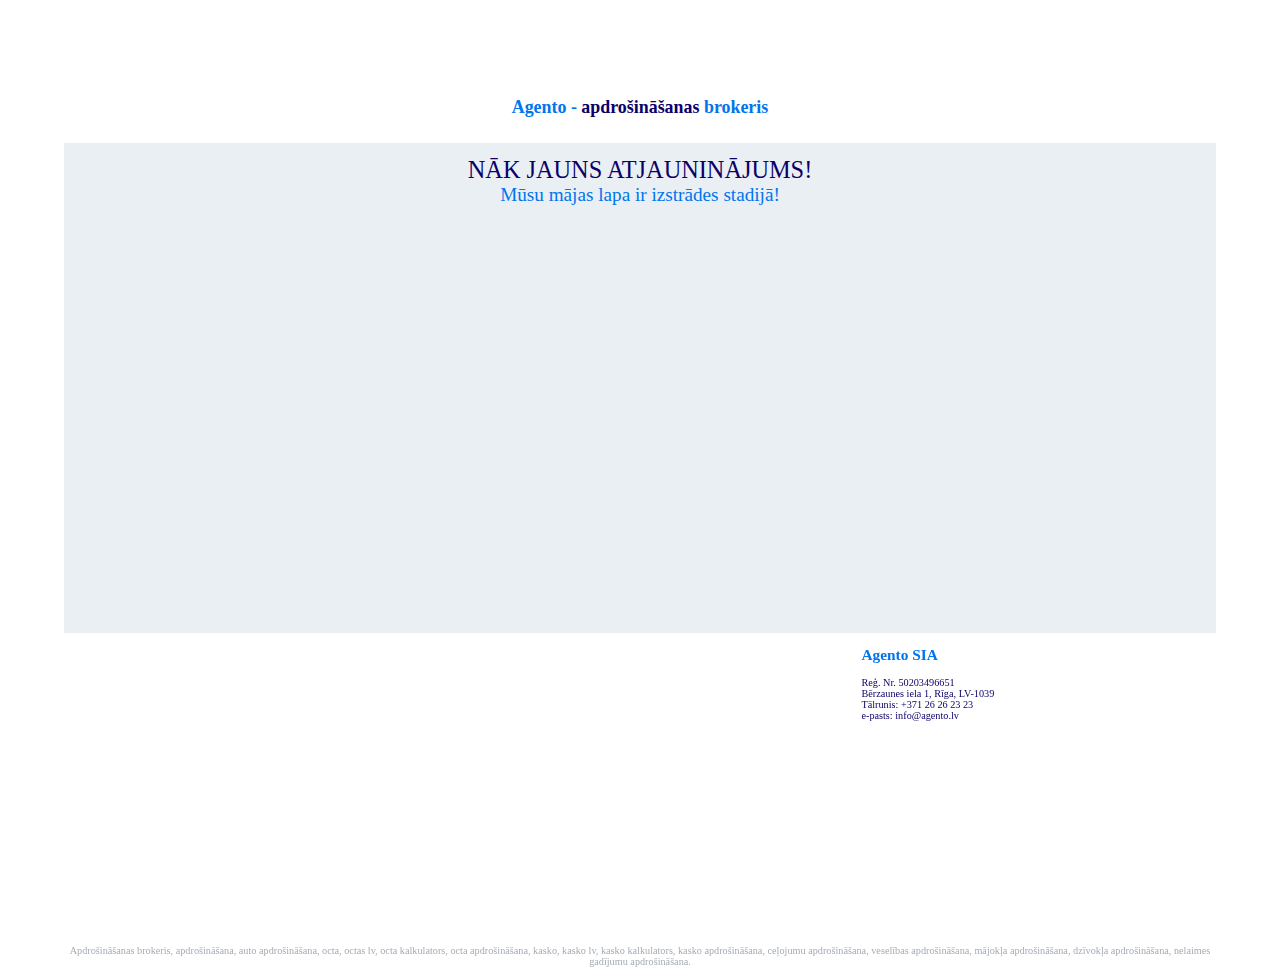
<file: favicon/content-top-mobile.webp.html>
﻿<!DOCTYPE html>
<html lang="en" prefix="og: http://ogp.me/ns#">
<head>
<meta charset="utf-8">
<title>Agento - apdrošināšanas brokeris</title>
<link rel="apple-touch-icon" sizes="180x180" href="apple-touch-icon.png">
<link rel="icon" type="image/png" sizes="32x32" href="favicon-32x32.png">
<link rel="icon" type="image/png" sizes="16x16" href="favicon-16x16.png">
<link rel="manifest" href="webmanifest.json.html">
<meta http-equiv="Content-Type" content="text/html; charset=utf-8">
<meta name="robots" content="index, follow">
<meta name="description" content="Apdrošināšanas brokeris Agento - OCTA, KASKO, Īpašuma, Ceļojuma, Nelaimes gadījumu apdrošināšana – atrodi vajadzīgo veidu un apdrošini sevi.">
<meta name="keywords" content="">
<meta property="og:title" content="Agento - apdrošināšanas brokeris">
<meta property="og:description" content="Apdrošināšanas brokeris Agento - OCTA, KASKO, Īpašuma, Ceļojuma, Nelaimes gadījumu apdrošināšana – atrodi vajadzīgo veidu un apdrošini sevi.">
<meta property="og:url" content="https://www.agento.lv/">
<meta property="og:site_name" content="Agento - apdrošināšanas brokeris">
<meta property="og:type" content="article">
<meta property="og:locale" content="en_EN">
<meta name="viewport" content="initial-scale=1, maximum-scale=5, minimum-scale=1, width=100%">
<style>
	body {margin: 0 auto;width:90%;max-width:1260px;font-family: "Avenir Next" !important;font-size: 0.8vw;}
	h1 {font-family: "Avenir Next Bold" !important;color:#0075ec;text-align:center;font-size: 1.4vw;line-height:2.1vw;}
	h1 span {color:#0b0069;}
	h2 {font-family: "Avenir Next Bold" !important;color:#0075ec}
	.logo {background-repeat: no-repeat;background-image: url("logo.webp.html");background-position: 50% 1vw;background-size: 25%;padding-top:calc(6% + 1vw);}
	.content {background-size: 100%;background-repeat: no-repeat;background-image: url("content-top.webp.html");padding-top:0.8vw;}
	.row {background:#eaeff4;background-size: 100%;background-repeat: no-repeat;background-image: url("row-center.webp.html");text-align:center;background-position: 100% 4.3vw;padding-top:1vw;padding-bottom: calc(38.2% - 1vw);}
	.under1 {font-size: 1.9vw; color:#0b0069;font-family: "Avenir Next Bold" !important;}
	.under2 {font-size: 1.5vw; color:#0075ec;font-family: "Avenir Next Medium" !important;}
	.footer {font-size: 0.8vw;color:#a5acb5;text-align:center;}
	.row-left {width:69%;display:inline-block;vertical-align:top;}
	.row-right {width:30%;display:inline-block;vertical-align:top;}
	.social {background-image: url("social-icon.webp.html");width:32px; height:32px;display:inline-block;background-repeat: no-repeat;margin:3px;}
	.youtube {background-position: -193px 0;}
	.tiktok {background-position: -96px 0;}
	.facebook {background-position: -145px 0;}
	.instagram {background-position: -48px 0;}
	.linkedin {background-position: -241px 0;}
	.row-right, .row-right a {color:#0b0069;text-decoration:none;}
	@media only screen and (max-width: 600px) {
		.row {background-image: url("row-center-mobile.webp.html");}
		.content {background-image: url("content-top-mobile.webp.html");}
		.row-left, .row-right {width:100%;display:block;font-size: 2.5vw;}
		iframe {height:200px;width:100%;}
		h1 {font-size: 4.5vw; }
		.under1 {font-size: 3.5vw; }
		.under2 {font-size: 2.9vw; }
		.row {background-position: 100% 7.3vw;}
		.footer {font-size: 2.3vw;}
	}
</style>
</head>
<body>
	<div class="logo"></div>
	<h1>Agento - <span>apdrošināšanas</span> brokeris</h1>
	<div class="content">
		<div class="row">
			<div class="under1">NĀK JAUNS ATJAUNINĀJUMS!</div>
			<div class="under2">Mūsu mājas lapa ir izstrādes stadijā!</div>
		</div>
	</div>
	
	<div class="two-row">
		<div class="row-left">
			<iframe src="https://www.google.com/maps/embed?pb=!1m18!1m12!1m3!1d543.6912282361194!2d24.15878411802488!3d56.96995932709756!2m3!1f0!2f0!3f0!3m2!1i1024!2i768!4f13.1!3m3!1m2!1s0x46eecfeade3eb663%3A0x14b7633031afb990!2sAgento%20SIA!5e0!3m2!1sru!2slv!4v1691404053487!5m2!1sru!2slv" width="95%" height="300vw" style="border:0;" allowfullscreen="" loading="lazy" referrerpolicy="no-referrer-when-downgrade"></iframe>
		</div>
		<div class="row-right">
			<h2>Agento SIA</h2>
			<div>Reģ. Nr. 50203496651</div>
			<div>Bērzaunes iela 1, Rīga, LV-1039</div>
			<div>Tālrunis: +371 26 26 23 23</div>
			<div>e-pasts: info@agento.lv</div>
			<div class="div-social">
				<a href="https://twitter.com/agentolv" target="_blank" title="Twitter" class="social twitter"></a>
				<a href="https://www.tiktok.com/@agentolv" target="_blank" title="TikTok" class="social tiktok"></a>
				<a href="https://www.youtube.com/@agentolv" target="_blank" title="Youtube" class="social youtube"></a>
				<a href="https://www.facebook.com/agentolv" target="_blank" title="Facebook" class="social facebook"></a>
				<a href="https://www.instagram.com/agentolv" target="_blank" title="Instagram" class="social instagram"></a>
				<a href="https://www.linkedin.com/company/agentolv" target="_blank" title="LinkedIn" class="social linkedin"></a>
			</div>
		</div>	
	</div>
	<p class="footer">Apdrošināšanas brokeris, apdrošināšana, auto apdrošināšana, octa, octas lv, octa kalkulators, octa apdrošināšana, kasko, kasko lv, kasko kalkulators, kasko apdrošināšana, ceļojumu apdrošināšana, veselības apdrošināšana, mājokļa apdrošināšana, dzīvokļa apdrošināšana, nelaimes gadījumu apdrošināšana.</p>
</body>
</html>
</file>
